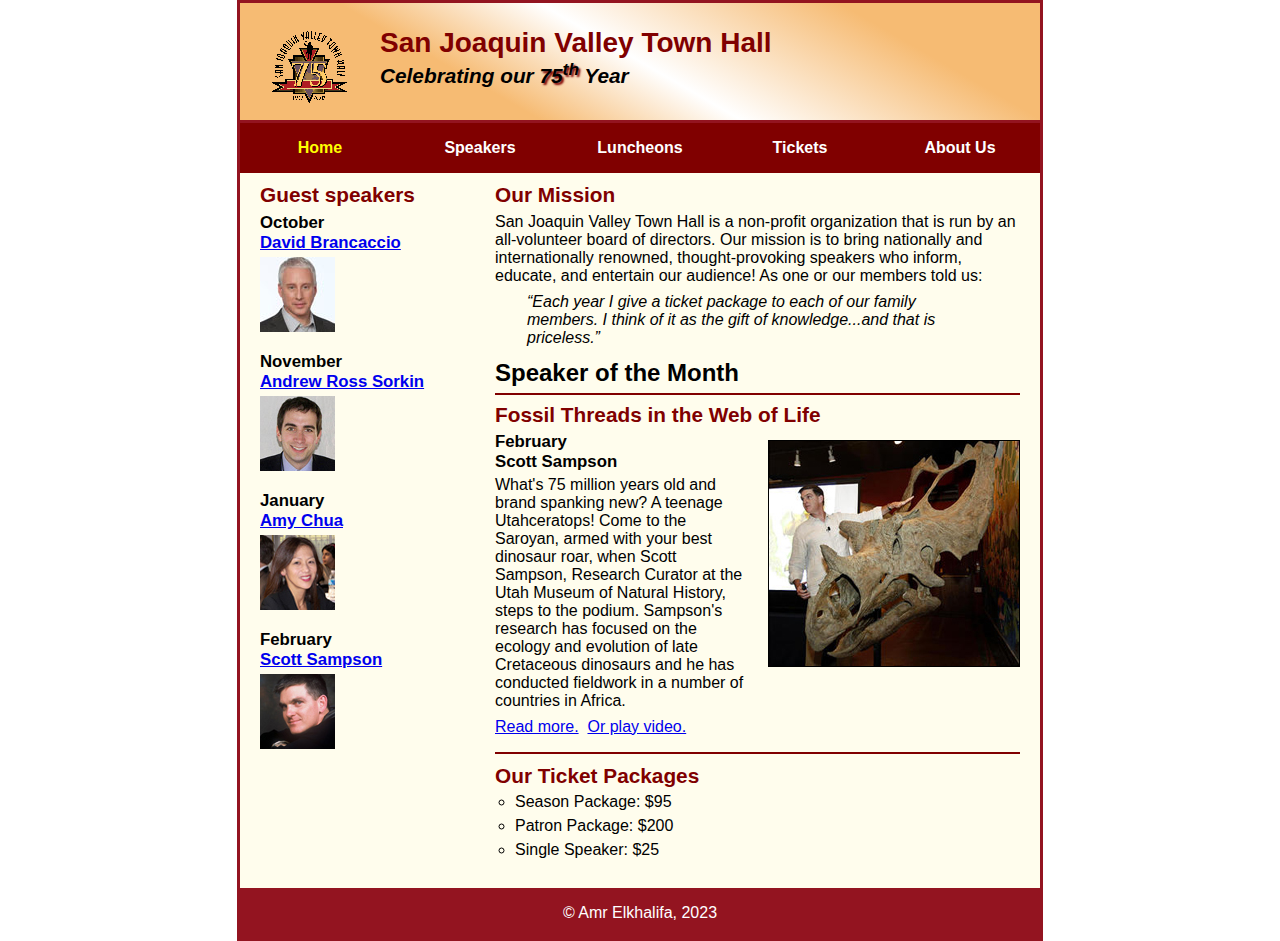
<file: index.html>
<!DOCTYPE html>
<html lang="en">

<head>
	<meta charset="utf-8">
	<title>San Joaquin Valley Town Hall</title>
	<link rel="shortcut icon" href="images/favicon.ico">
	<link rel="stylesheet" href="styles/c7_main.css">
</head>

<body>
<header>
	<img src="images/town_hall_logo.gif" alt="Town Hall logo" height="80">
	<h2>San Joaquin Valley Town Hall</h2>
	<h3>Celebrating our <span class="shadow">75<sup>th</sup></span> Year</h3>
</header>
<nav id="nav_menu">
	<ul>
		<li><a href="index.html" class="current">Home</a></li>
		<li><a href="speakers.html">Speakers</a></li>
		<li><a href="luncheons.html">Luncheons</a></li>
		<li><a href="tickets.html">Tickets</a></li>
		<li><a href="aboutus.html"> About Us</a>
			<ul>
				<li><a href="#">Our History</a></li>
				<li><a href="#">Board of Directors</a></li>
				<li><a href="#">Past Speakers</a></li>
				<li><a href="#">Contact Information</a></li>
			</ul>
		</li>
	</ul>
</nav>
<main>
	<section>
		<h2>Our Mission</h2>
		<p>San Joaquin Valley Town Hall is a non-profit organization that is run by an
			all-volunteer board of directors. Our mission is to bring nationally and
			internationally renowned, thought-provoking speakers who inform, educate,
			and entertain our audience! As one or our members told us:</p>
		<blockquote>&ldquo;Each year I give a ticket package to each of our family members.
			I think of it as the gift of knowledge...and that is priceless.&rdquo;</blockquote>

		<h1>Speaker of the Month</h1>
		<article>
			<h2>Fossil Threads in the Web of Life</h2>
			<img src="images/sampson_dinosaur.jpg" alt="Scott Sampson with dinosaur">
			<h3>February<br>
				Scott Sampson</h3>
			<p>What's 75 million years old and brand spanking new? A teenage Utahceratops!
				Come to the Saroyan, armed with your best dinosaur roar, when Scott Sampson, Research
				Curator at the Utah Museum of Natural History, steps to the podium. Sampson's research
				has focused on the ecology and evolution of late Cretaceous dinosaurs and he has conducted
				fieldwork in a number of countries in Africa.</p>
			<p>
				<a href="speakers/c7_sampson.html">Read more.</a>&nbsp;
				<a href="media/sampson.mp4" target="_blank">Or play video.</a>
			</p>
		</article>

		<h2>Our Ticket Packages</h2>
		<ul>
			<li>Season Package: $95</li>
			<li>Patron Package: $200</li>
			<li>Single Speaker: $25</li>
		</ul>
	</section>
	<aside>
		<h2>Guest speakers</h2>
		<h3>October<br><a href="speakers/brancaccio.html">David Brancaccio</a></h3>
		<img src="images/brancaccio75.jpg" alt="David Brancaccio photo">
		<h3>November<br><a href="speakers/sorkin.html">Andrew Ross Sorkin</a></h3>
		<img src="images/sorkin75.jpg" alt="Andrew Ross Sorkin photo">
		<h3>January<br><a href="speakers/chua.html">Amy Chua</a></h3>
		<img src="images/chua75.jpg" alt="Amy Chua photo">
		<h3>February<br><a href="speakers/c7_sampson.html">Scott Sampson</a></h3>
		<img src="images/sampson75.jpg" alt="Scott Sampson photo">
	</aside>
</main>
<footer>
	<p>&copy; Amr Elkhalifa, 2023</p>
</footer>
</body>
</html>
</file>
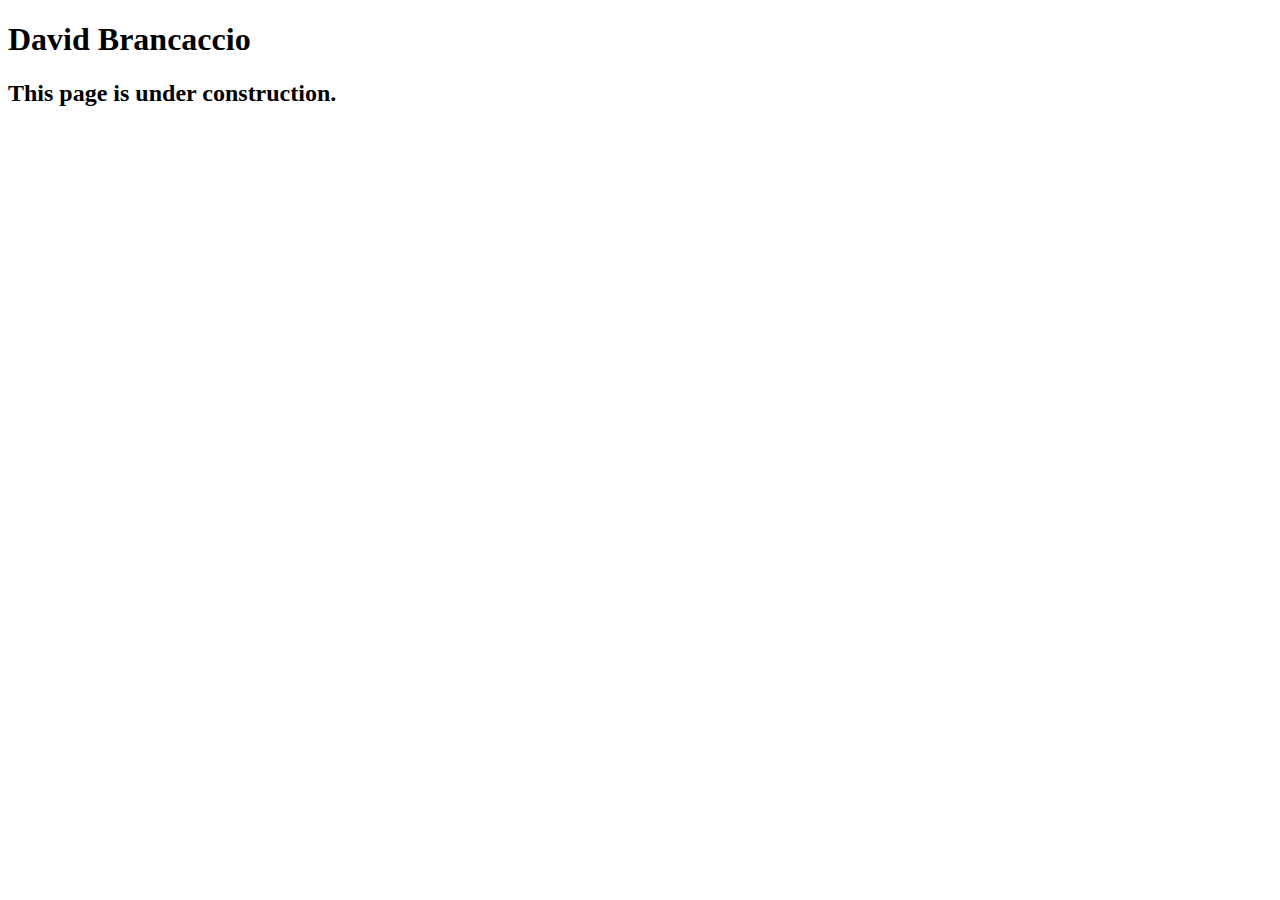
<file: speakers/brancaccio.html>
<!DOCTYPE html>
<html lang="en">

<head>
	<meta charset="utf-8">
	<title>San Joaquin Valley Town Hall</title>
	<link rel="shortcut icon" href="images/favicon.ico">
</head>

<body>
    <main>
	    <h1>David Brancaccio</h1>
	    <h2>This page is under construction.</h2>	        
    </main>
</body>

</html>
</file>
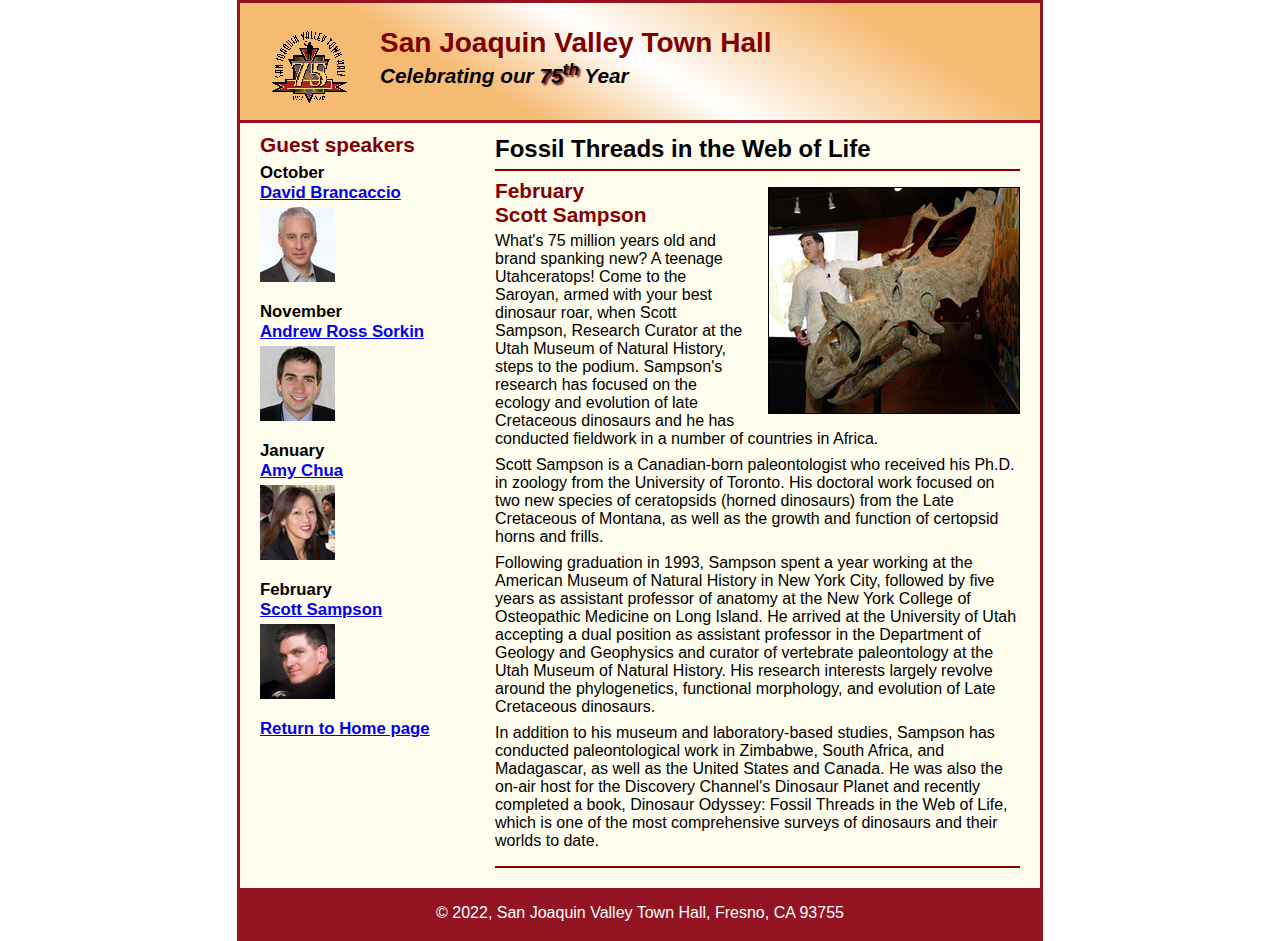
<file: speakers/c6_sampson.html>
<!DOCTYPE html>
<html lang="en">

<head>
	<meta charset="utf-8">
	<title>San Joaquin Valley Town Hall</title>
	<link rel="shortcut icon" href="../images/favicon.ico">
	<link rel="stylesheet" href="../styles/c6_speaker.css">
</head>

<body>
	<header>
		<img src="../images/town_hall_logo.gif" alt="Town Hall logo" height="80">
		<h2>San Joaquin Valley Town Hall</h2>
		<h3>Celebrating our <span class="shadow">75<sup>th</sup></span> Year</h3>
	</header>
	<main>
		<section>
			<h1>Fossil Threads in the Web of Life</h1>
			<article>
				<img src="../images/sampson_dinosaur.jpg" alt="Scott Sampson with dinosaur">
				<h2>February<br>Scott Sampson</h2>
				<p>What's 75 million years old and brand spanking new? A teenage Utahceratops! Come to the 
				   Saroyan, armed with your best dinosaur roar, when Scott Sampson, Research Curator at the 
				   Utah Museum of Natural History, steps to the podium. Sampson's research has focused on the 
				   ecology and evolution of late Cretaceous dinosaurs and he has conducted fieldwork in a number 
				   of countries in Africa.</p>
				<p>Scott Sampson is a Canadian-born paleontologist who received his Ph.D. in zoology from the 
				   University of Toronto. His doctoral work focused on two new species of ceratopsids (horned 
				   dinosaurs) from the Late Cretaceous of Montana, as well as the growth and function of certopsid 
				   horns and frills.</p>
				<p>Following graduation in 1993, Sampson spent a year working at the American Museum of Natural 
				   History in New York City, followed by five years as assistant professor of anatomy at the New 
				   York College of Osteopathic Medicine on Long Island. He arrived at the University of Utah 
				   accepting a dual position as assistant professor in the Department of Geology and Geophysics 
				   and curator of vertebrate paleontology at the Utah Museum of Natural History. His research 
				   interests largely revolve around the phylogenetics, functional morphology, and evolution of 
				   Late Cretaceous dinosaurs.</p>
				<p>In addition to his museum and laboratory-based studies, Sampson has conducted paleontological 
				   work in Zimbabwe, South Africa, and Madagascar, as well as the United States and Canada. He was 
				   also the on-air host for the Discovery Channel's Dinosaur Planet and recently completed a book, 
				   Dinosaur Odyssey: Fossil Threads in the Web of Life, which is one of the most 
				   comprehensive surveys of dinosaurs and their worlds to date.</p>
			</article>
		</section>
		
		<aside>
			<h2>Guest speakers</h2>
			<h3>October<br><a href="../speakers/brancaccio.html">David Brancaccio</a></h3>
			<img src="../images/brancaccio75.jpg" alt="David Brancaccio photo">
			<h3>November<br><a href="../speakers/sorkin.html">Andrew Ross Sorkin</a></h3>
			<img src="../images/sorkin75.jpg" alt="Andrew Ross Sorkin photo">
			<h3>January<br><a href="../speakers/chua.html">Amy Chua</a></h3>
			<img src="../images/chua75.jpg" alt="Amy Chua photo">
			<h3>February<br><a href="../speakers/c6_sampson.html">Scott Sampson</a></h3>
			<img src="../images/sampson75.jpg" alt="Scott Sampson photo">
			<h3><a href="../c6_index.html">Return to Home page</a></h3>
		</aside>
	</main>
	<footer>
		<p>&copy; 2022, San Joaquin Valley Town Hall, Fresno, CA 93755</p>
	</footer>
</body>
</html>
</file>
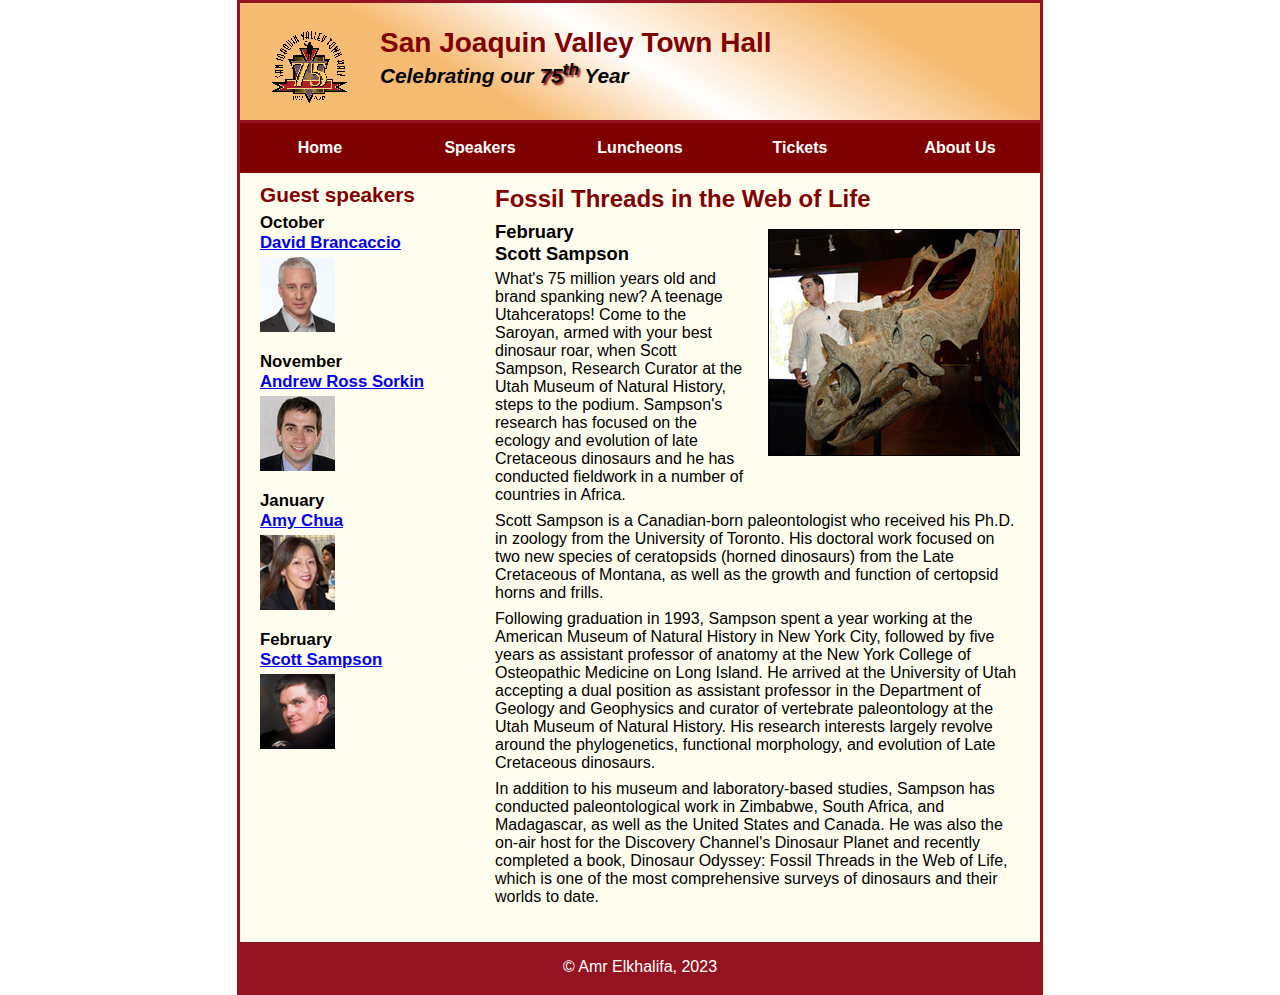
<file: speakers/c7_sampson.html>
<!DOCTYPE html>
<html lang="en">

<head>
	<meta charset="utf-8">
	<title>San Joaquin Valley Town Hall</title>
	<link rel="shortcut icon" href="../images/favicon.ico">
	<link rel="stylesheet" href="../styles/c7_speaker.css">
</head>

<body>
<header>
	<img src="../images/town_hall_logo.gif" alt="Town Hall logo" height="80">
	<h2>San Joaquin Valley Town Hall</h2>
	<h3>Celebrating our <span class="shadow">75<sup>th</sup></span> Year</h3>
</header>
<nav id="nav_menu">
	<ul>
		<li><a href="../index.html">Home</a></li>
		<li><a href="speakers.html">Speakers</a></li>
		<li><a href="luncheons.html">Luncheons</a></li>
		<li><a href="tickets.html">Tickets</a></li>
		<li><a href="aboutus.html"> About Us</a>
			<ul>
				<li><a href="#">Our History</a></li>
				<li><a href="#">Board of Directors</a></li>
				<li><a href="#">Past Speakers</a></li>
				<li><a href="#">Contact Information</a></li>
			</ul>
		</li>
	</ul>
</nav>
<main>
	<section>
		<h1>Fossil Threads in the Web of Life</h1>
		<article>
			<img src="../images/sampson_dinosaur.jpg" alt="Scott Sampson with dinosaur">
			<h2>February<br>Scott Sampson</h2>
			<p>What's 75 million years old and brand spanking new? A teenage Utahceratops! Come to the
				Saroyan, armed with your best dinosaur roar, when Scott Sampson, Research Curator at the
				Utah Museum of Natural History, steps to the podium. Sampson's research has focused on the
				ecology and evolution of late Cretaceous dinosaurs and he has conducted fieldwork in a number
				of countries in Africa.</p>
			<p>Scott Sampson is a Canadian-born paleontologist who received his Ph.D. in zoology from the
				University of Toronto. His doctoral work focused on two new species of ceratopsids (horned
				dinosaurs) from the Late Cretaceous of Montana, as well as the growth and function of certopsid
				horns and frills.</p>
			<p>Following graduation in 1993, Sampson spent a year working at the American Museum of Natural
				History in New York City, followed by five years as assistant professor of anatomy at the New
				York College of Osteopathic Medicine on Long Island. He arrived at the University of Utah
				accepting a dual position as assistant professor in the Department of Geology and Geophysics
				and curator of vertebrate paleontology at the Utah Museum of Natural History. His research
				interests largely revolve around the phylogenetics, functional morphology, and evolution of
				Late Cretaceous dinosaurs.</p>
			<p>In addition to his museum and laboratory-based studies, Sampson has conducted paleontological
				work in Zimbabwe, South Africa, and Madagascar, as well as the United States and Canada. He was
				also the on-air host for the Discovery Channel's Dinosaur Planet and recently completed a book,
				Dinosaur Odyssey: Fossil Threads in the Web of Life, which is one of the most
				comprehensive surveys of dinosaurs and their worlds to date.</p>
		</article>
	</section>

	<aside>
		<h2>Guest speakers</h2>
		<h3>October<br><a href="../speakers/brancaccio.html">David Brancaccio</a></h3>
		<img src="../images/brancaccio75.jpg" alt="David Brancaccio photo">
		<h3>November<br><a href="../speakers/sorkin.html">Andrew Ross Sorkin</a></h3>
		<img src="../images/sorkin75.jpg" alt="Andrew Ross Sorkin photo">
		<h3>January<br><a href="../speakers/chua.html">Amy Chua</a></h3>
		<img src="../images/chua75.jpg" alt="Amy Chua photo">
		<h3>February<br><a href="../speakers/c7_sampson.html">Scott Sampson</a></h3>
		<img src="../images/sampson75.jpg" alt="Scott Sampson photo">
	</aside>
</main>
<footer>
	<p>&copy; Amr Elkhalifa, 2023</p>
</footer>
</body>
</html>
</file>
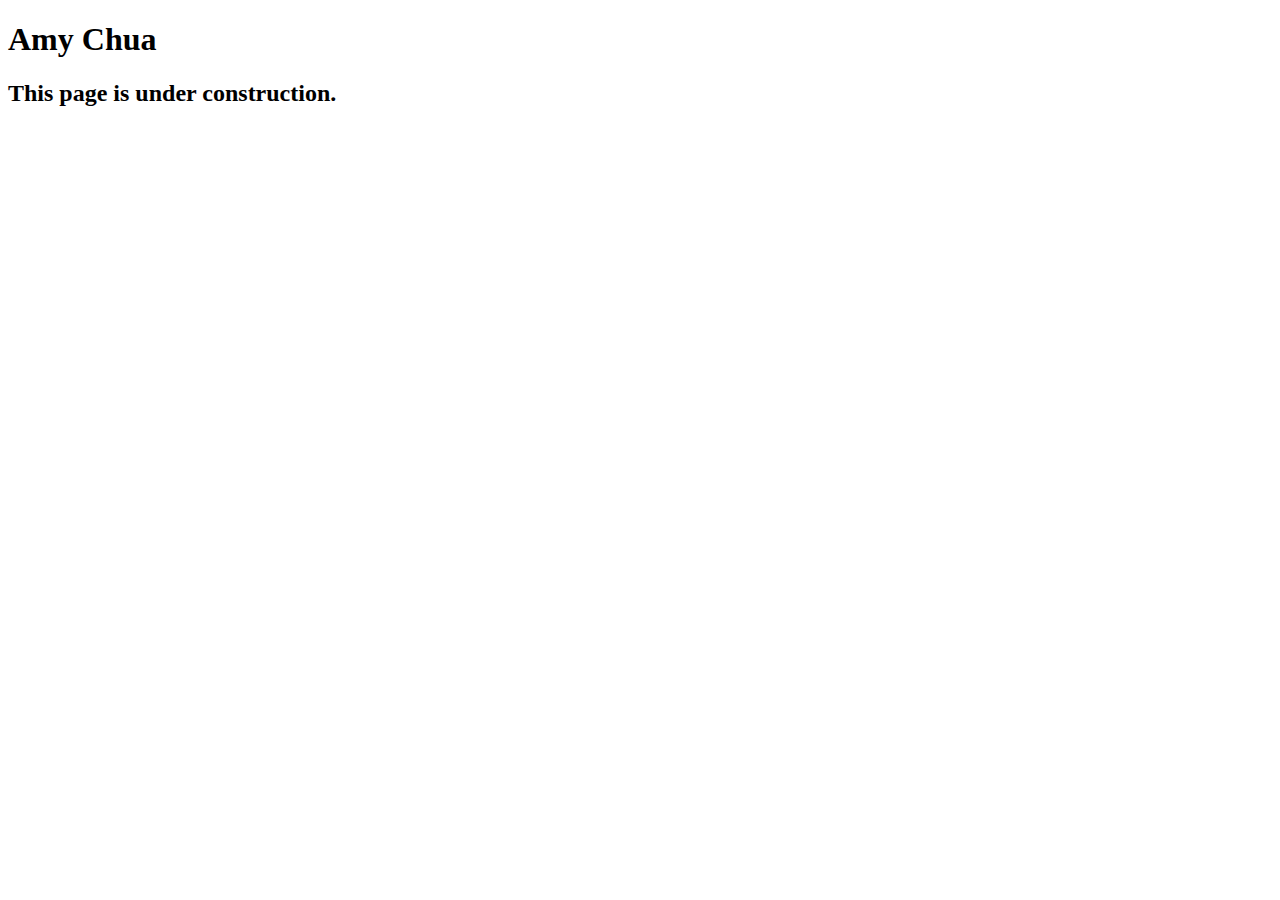
<file: speakers/chua.html>
<!DOCTYPE html>
<html lang="en">

<head>
	<meta charset="utf-8">
	<title>San Joaquin Valley Town Hall</title>
	<link rel="shortcut icon" href="images/favicon.ico">
</head>

<body>
	<main>
		<h1>Amy Chua</h1>
		<h2>This page is under construction.</h2>
	</main>
</body>

</html>
</file>
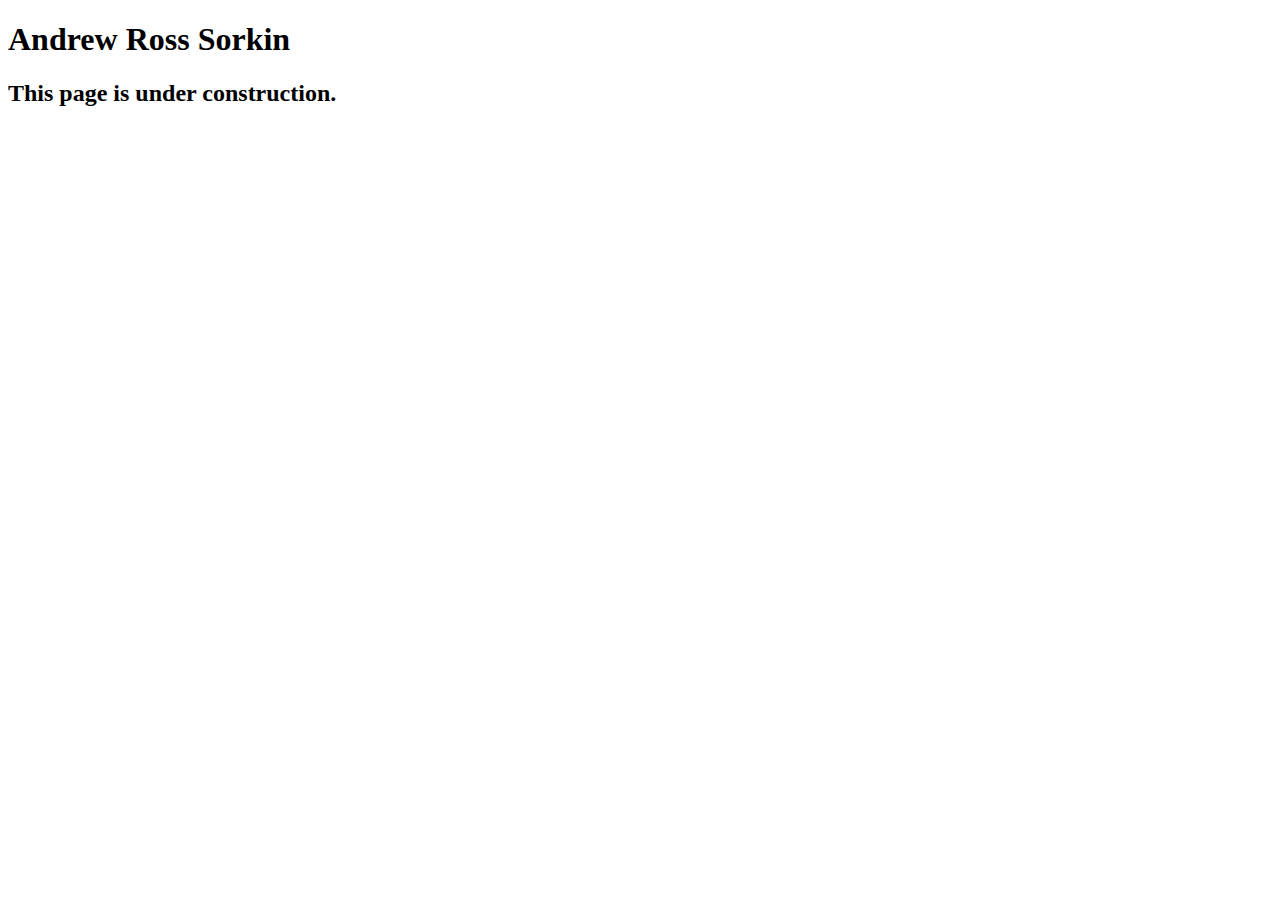
<file: speakers/sorkin.html>
<!DOCTYPE html>
<html lang="en">

<head>
	<meta charset="utf-8">
	<title>San Joaquin Valley Town Hall</title>
	<link rel="shortcut icon" href="images/favicon.ico">
</head>

<body>
	<main>
		<h1>Andrew Ross Sorkin</h1>
		<h2>This page is under construction.</h2>
	</main>
</body>

</html>
</file>
<file: styles/c7_main.css>
/* the styles for the elements */
* {
	margin: 0;
	padding: 0;
}
html {
	background-color: white;
}
body {
	font-family: Arial, Helvetica, sans-serif;
	font-size: 100%;
	width: 800px;
	margin: 0 auto;
	border: 3px solid #931420;
	background-color: #fffded;
}
a:focus, a:hover {
	font-style: italic;
}
/* the styles for the header */
header {
	padding: 1.5em 0 2em 0;
	border-bottom: 3px solid #931420;
	background-image: -moz-linear-gradient(
			30deg, #f6bb73 0%, #f6bb73 30%, white 50%, #f6bb73 80%, #f6bb73 100%);
	background-image: -webkit-linear-gradient(
			30deg, #f6bb73 0%, #f6bb73 30%, white 50%, #f6bb73 80%, #f6bb73 100%);
	background-image: -o-linear-gradient(
			30deg, #f6bb73 0%, #f6bb73 30%, white 50%, #f6bb73 80%, #f6bb73 100%);
	background-image: linear-gradient(
			30deg, #f6bb73 0%, #f6bb73 30%, white 50%, #f6bb73 80%, #f6bb73 100%);
}
header h2 {
	font-size: 175%;
	color: #800000;
}
header h3 {
	font-size: 130%;
	font-style: italic;
}
header img {
	float: left;
	padding: 0 30px;
}
.shadow {
	text-shadow: 2px 2px 2px #800000;
}
/* the styles for the navigation menu */
#nav_menu ul {
	list-style-type: none;
	margin: 0;
	padding: 0;
	position: relative;
}
#nav_menu ul li {
	float: left;
}
#nav_menu ul li a {
	display: block;
	width: 160px;
	text-align: center;
	padding: 1em 0;
	text-decoration: none;
	background-color: #800000;
	color: white;
	font-weight: bold;
}
#nav_menu a.current {
	color: yellow;
}
#nav_menu ul ul {
	display: none;
	position: absolute;
	top: 100%;
}
#nav_menu ul ul li {
	float: none;
}
#nav_menu ul li:hover > ul {
	display: block;
}
#nav_menu > ul::after {
	content: "";
	clear: both;
	display: block;
}

/* the styles for the section */
section {
	width: 525px;
	float: right;
	padding: 0 20px 20px 20px;
}
section h1 {
	font-size: 150%;
	padding: .5em 0 .25em 0;
	margin: 0;
}
section h2 {
	color: #800000;
	font-size: 130%;
	padding: .5em 0 .25em 0;
}
section p {
	padding-bottom: .5em;
}
section blockquote {
	padding: 0 2em;
	font-style: italic;
}
section ul {
	padding: 0 0 .25em 1.25em;
	list-style-type: circle;
}
section li {
	padding-bottom: .35em;
}

/* the styles for the article */
article {
	padding: .5em 0;
	border-top: 2px solid #800000;
	border-bottom: 2px solid #800000;
}
article h2 {
	padding-top: 0;
}
article h3 {
	font-size: 105%;
	padding-bottom: .25em;
}
article img {
	float: right;
	margin: .5em 0 1em 1em;
	border: 1px solid black;
}

/* the styles for the aside */
aside {
	width: 215px;
	float: right;
	padding: 0 0 20px 20px;
}
aside h2 {
	color: #800000;
	font-size: 130%;
	padding: .5em 0 .25em 0;
}

aside h3 {
	font-size: 105%;
	padding-bottom: .25em;
}
aside img {
	padding-bottom: 1em;
}

/* the styles for the footer */
footer {
	background-color: #931420;
	clear: both;

}
footer p {
	text-align: center;
	color: white;
	padding: 1em 0;
}
</file>
<file: styles/c6_speaker.css>
/* the styles for the elements */
* {
	margin: 0;
	padding: 0;
}
html {
	background-color: white;
}
body {
	font-family: Arial, Helvetica, sans-serif;
    font-size: 100%;
    width: 800px;
    margin: 0 auto;
    border: 3px solid #931420;
    background-color: #fffded;
}
a:focus, a:hover {
	font-style: italic;
}
/* the styles for the header */
header {
	padding: 1.5em 0 2em 0;
	border-bottom: 3px solid #931420;
		background-image: -moz-linear-gradient(
	    30deg, #f6bb73 0%, #f6bb73 30%, white 50%, #f6bb73 80%, #f6bb73 100%);
	background-image: -webkit-linear-gradient(
	    30deg, #f6bb73 0%, #f6bb73 30%, white 50%, #f6bb73 80%, #f6bb73 100%);
	background-image: -o-linear-gradient(
	    30deg, #f6bb73 0%, #f6bb73 30%, white 50%, #f6bb73 80%, #f6bb73 100%);
	background-image: linear-gradient(
	    30deg, #f6bb73 0%, #f6bb73 30%, white 50%, #f6bb73 80%, #f6bb73 100%);
}
header h2 {
	font-size: 175%;
	color: #800000;
}
header h3 {
	font-size: 130%;
	font-style: italic;
}
header img {
	float: left;
	padding: 0 30px;
}
.shadow {
	text-shadow: 2px 2px 2px #800000;
}
/* the styles for the section */
section {
	width: 525px;
	float: right;
	padding: 0 20px 20px 20px;
}
section h1 {
	font-size: 150%;
	padding: .5em 0 .25em 0;
	margin: 0;
}
section h2 {
	color: #800000;
	font-size: 130%;
	padding: .5em 0 .25em 0;
}
section p {
	padding-bottom: .5em;
}
section blockquote {
	padding: 0 2em;
	font-style: italic;
}
section ul {
	padding: 0 0 .25em 1.25em;
}
section li {
	padding-bottom: .35em;
}

/* the styles for the article */
article {
	padding: .5em 0;
	border-top: 2px solid #800000;
	border-bottom: 2px solid #800000;
}
article h2 {
	padding-top: 0;
}
article h3 {
	font-size: 105%;
	padding-bottom: .25em;
}
article img {
	float: right;
	margin: .5em 0 1em 1em;
	border: 1px solid black;
}

/* the styles for the aside */
aside {
	width: 215px;
	float: right;
	padding: 0 0 20px 20px;
}
aside h2 {
	color: #800000;
	font-size: 130%;
	padding: .5em 0 .25em 0;
}
aside h3 {
	font-size: 105%;
	padding-bottom: .25em;
}
aside img {
	padding-bottom: 1em;
}

/* the styles for the footer */
footer {
	background-color: #931420;
	clear: both;

}
footer p {
	text-align: center;
	color: white;
	padding: 1em 0;
}
</file>
<file: styles/c7_speaker.css>
/* the styles for the elements */
* {
	margin: 0;
	padding: 0;
}
html {
	background-color: white;
}
body {
	font-family: Arial, Helvetica, sans-serif;
    font-size: 100%;
    width: 800px;
    margin: 0 auto;
    border: 3px solid #931420;
    background-color: #fffded;
}
a:focus, a:hover {
	font-style: italic;
}
/* the styles for the header */
header {
	padding: 1.5em 0 2em 0;
	border-bottom: 3px solid #931420;
		background-image: -moz-linear-gradient(
	    30deg, #f6bb73 0%, #f6bb73 30%, white 50%, #f6bb73 80%, #f6bb73 100%);
	background-image: -webkit-linear-gradient(
	    30deg, #f6bb73 0%, #f6bb73 30%, white 50%, #f6bb73 80%, #f6bb73 100%);
	background-image: -o-linear-gradient(
	    30deg, #f6bb73 0%, #f6bb73 30%, white 50%, #f6bb73 80%, #f6bb73 100%);
	background-image: linear-gradient(
	    30deg, #f6bb73 0%, #f6bb73 30%, white 50%, #f6bb73 80%, #f6bb73 100%);
}
header h2 {
	font-size: 175%;
	color: #800000;
}
header h3 {
	font-size: 130%;
	font-style: italic;
}
header img {
	float: left;
	padding: 0 30px;
}
.shadow {
	text-shadow: 2px 2px 2px #800000;
}
/* the styles for the main content */
main {
	clear: left;
}
#nav_menu ul {
	list-style-type: none;
	margin: 0;
	padding: 0;
	position: relative;
}
#nav_menu ul li {
	float: left;
}
#nav_menu ul li a {
	display: block;
	width: 160px;
	text-align: center;
	padding: 1em 0;
	text-decoration: none;
	background-color: #800000;
	color: white;
	font-weight: bold;
}
#nav_menu ul ul {
	display: none;
	position: absolute;
	top: 100%;
}
#nav_menu ul ul li {
	float: none;
}
#nav_menu ul li:hover > ul {
	display: block;
}
#nav_menu > ul::after {
	content: "";
	clear: both;
	display: block;
}
/* the styles for the section */
section {
	width: 525px;
	float: right;
	padding: 0 20px 20px 20px;
}
section h1 {
	color: #800000;
	font-size: 150%;
	padding-top: .5em;
	margin: 0;
}
section p {
	padding-bottom: .5em;
}
section blockquote {
	padding: 0 2em;
	font-style: italic;
}
section ul {
	padding: 0 0 .25em 1.25em;
}
section li {
	padding-bottom: .35em;
}

/* the styles for the article */
article {
	padding: .5em 0;
}
article h2 {
	font-size: 115%;
	padding: 0 0 .25em 0;
}
article img {
	float: right;
	margin: .5em 0 1em 1em;
	border: 1px solid black;
}

/* the styles for the aside */
aside {
	width: 215px;
	float: right;
	padding: 0 0 20px 20px;
}
aside h2 {
	color: #800000;
	font-size: 130%;
	padding: .5em 0 .25em 0;
}

aside h3 {
	font-size: 105%;
	padding-bottom: .25em;
}
aside img {
	padding-bottom: 1em;
}

/* the styles for the footer */
footer {
	background-color: #931420;
	clear: both;

}
footer p {
	text-align: center;
	color: white;
	padding: 1em 0;
}
</file>
